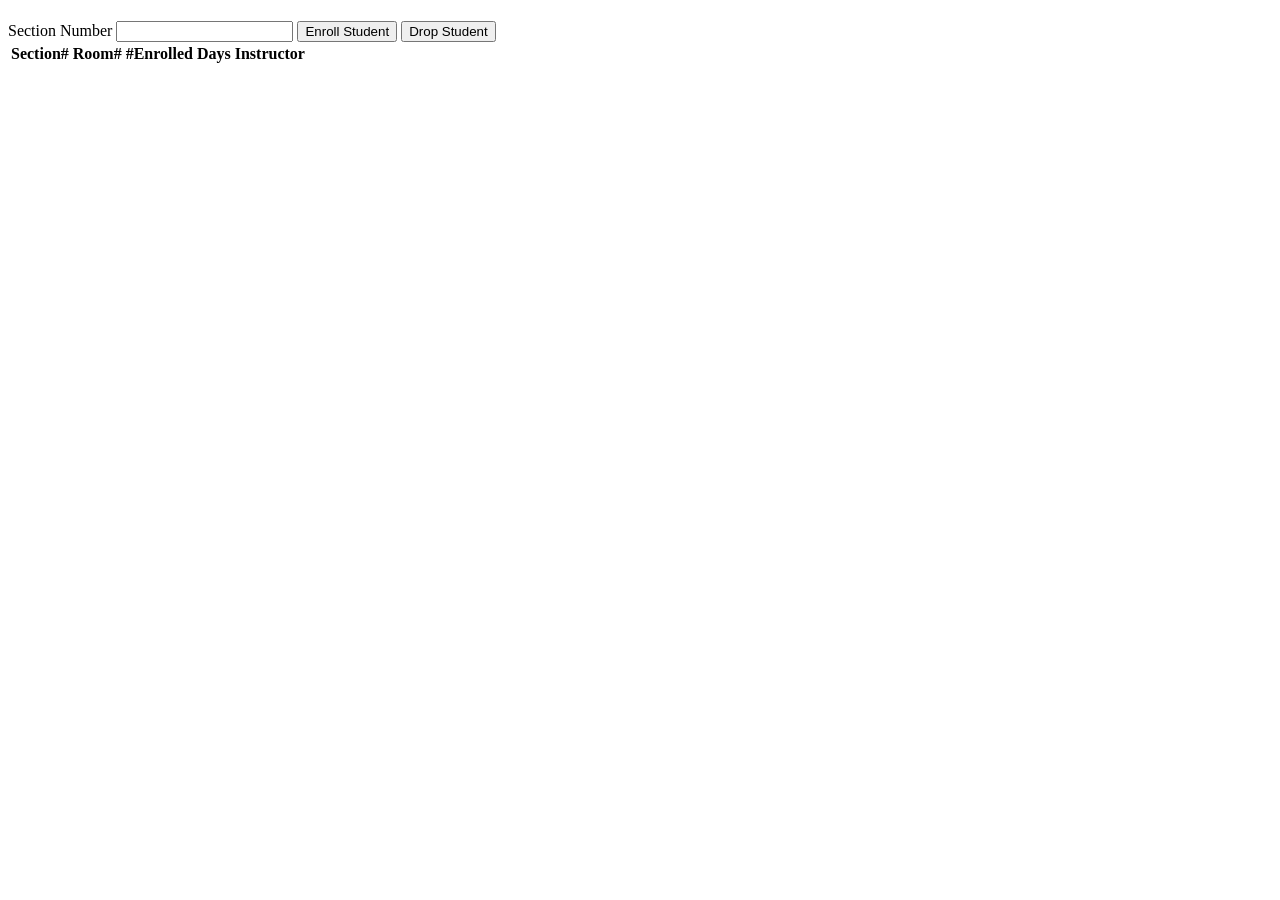
<file: courses/index.html>
<!-- courses.html -->
<!DOCTYPE html>
<html lang="en">
  <head>
    <meta charset="UTF-8" />
    <meta http-equiv="X-UA-Compatible" content="IE=edge" />
    <meta name="viewport" content="width=device-width, initial-scale=1.0" />
    <title>Courses and sections</title>
    <script src="courses.js" defer></script>
  </head>
  <body>
    <h1 id="courseName"></h1>
    <h2 id="courseCode"></h2>
    <label for="sectionNumber">Section Number</label>
    <input id="sectionNumber" />
    <button id="enrollStudent">Enroll Student</button>
    <button id="dropStudent">Drop Student</button>

    <table>
      <thead>
        <tr>
          <th>Section#</th>
          <th>Room#</th>
          <th>#Enrolled</th>
          <th>Days</th>
          <th>Instructor</th>
        </tr>
      </thead>
      <tbody id="sections"></tbody>
    </table>
  </body>
</html>
</file>
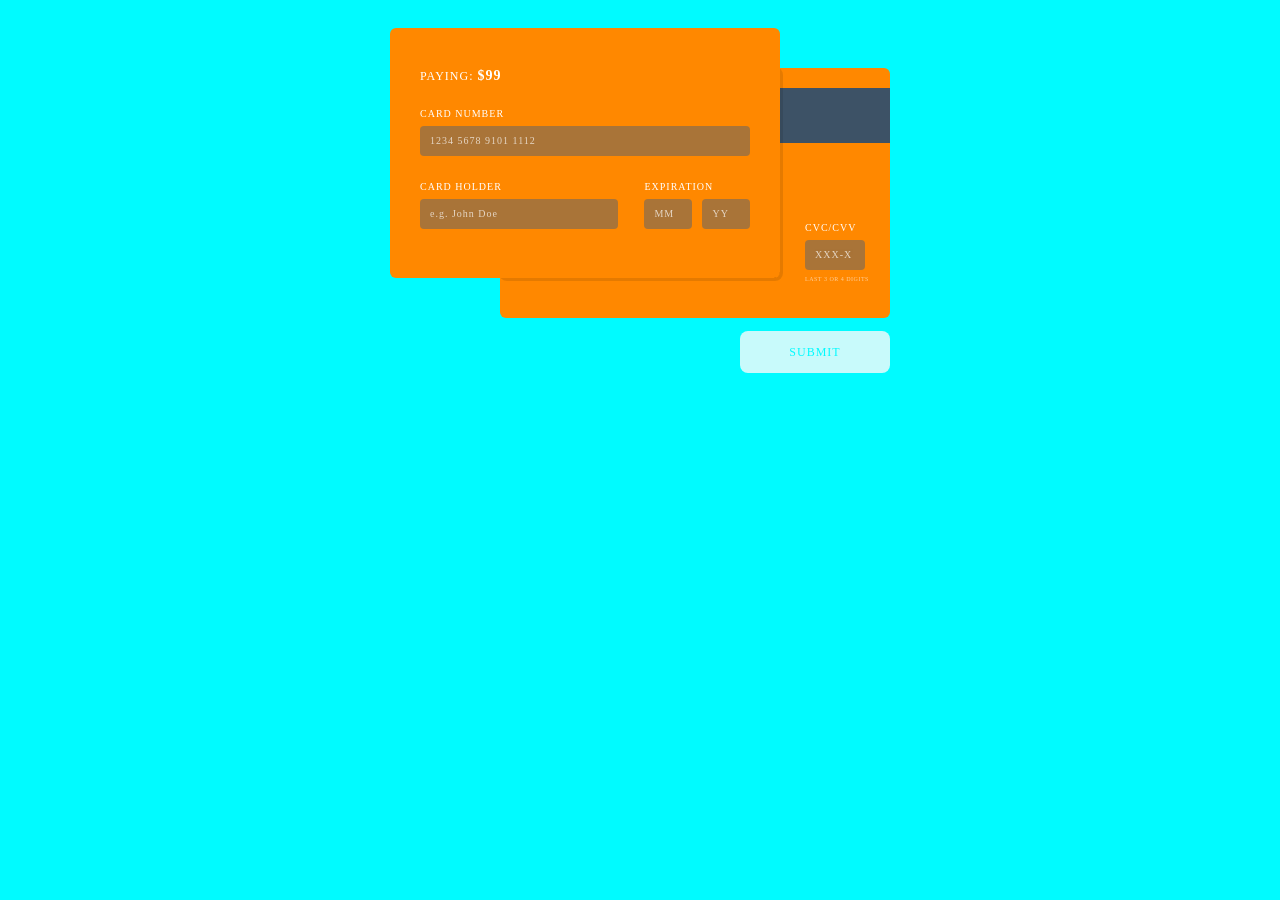
<file: creditcard/index.html>
<!doctype html>
<html lang="en">
    <head> 
        <meta charset="UTF-8"/>
        <title>Document</title>
		<link rel="stylesheet" href="styles.css">
		<link rel="icon" type="favicon" href="First_Fav.jpg">
    </head>
    <body>
		  <div id="form-container">
			<div id="card-front">
			  <div id="shadow"></div>
			  	<div id="image-container">
					<span id="amount">paying: <strong>$99</strong></span>
					<span id="card-image"></span>
			  	</div>
				<label for="card-number">
				  Card Number
				</label>
				<input type="text" id="card-number" placeholder="1234 5678 9101 1112" length="16">
				<div id="cardholder-container">
					<label for="card-holder">Card Holder</label>
					<input type="text" id="card-holder" placeholder="e.g. John Doe" />
			  	</div>
			  	<div id="exp-container">
					<label for="card-exp">
						Expiration
				  	</label>
					<input id="card-month" type="text" placeholder="MM" length="2">
					<input id="card-year" type="text" placeholder="YY" length="2">
			  	</div>
				<div id="cvc-container">
					<label for="card-cvc"> CVC/CVV</label>
					<input id="card-cvc" placeholder="XXX-X" type="text" min-length="3" max-length="4">
					<p>Last 3 or 4 digits</p>
			  	</div>
			</div>
			<div id="card-back">
			  <div id="card-stripe"></div>
			</div>
			<input type="text" id="card-token" />
			<button type="button" id="card-btn">Submit</button>
		  </div>
	</body>
</html>
</file>
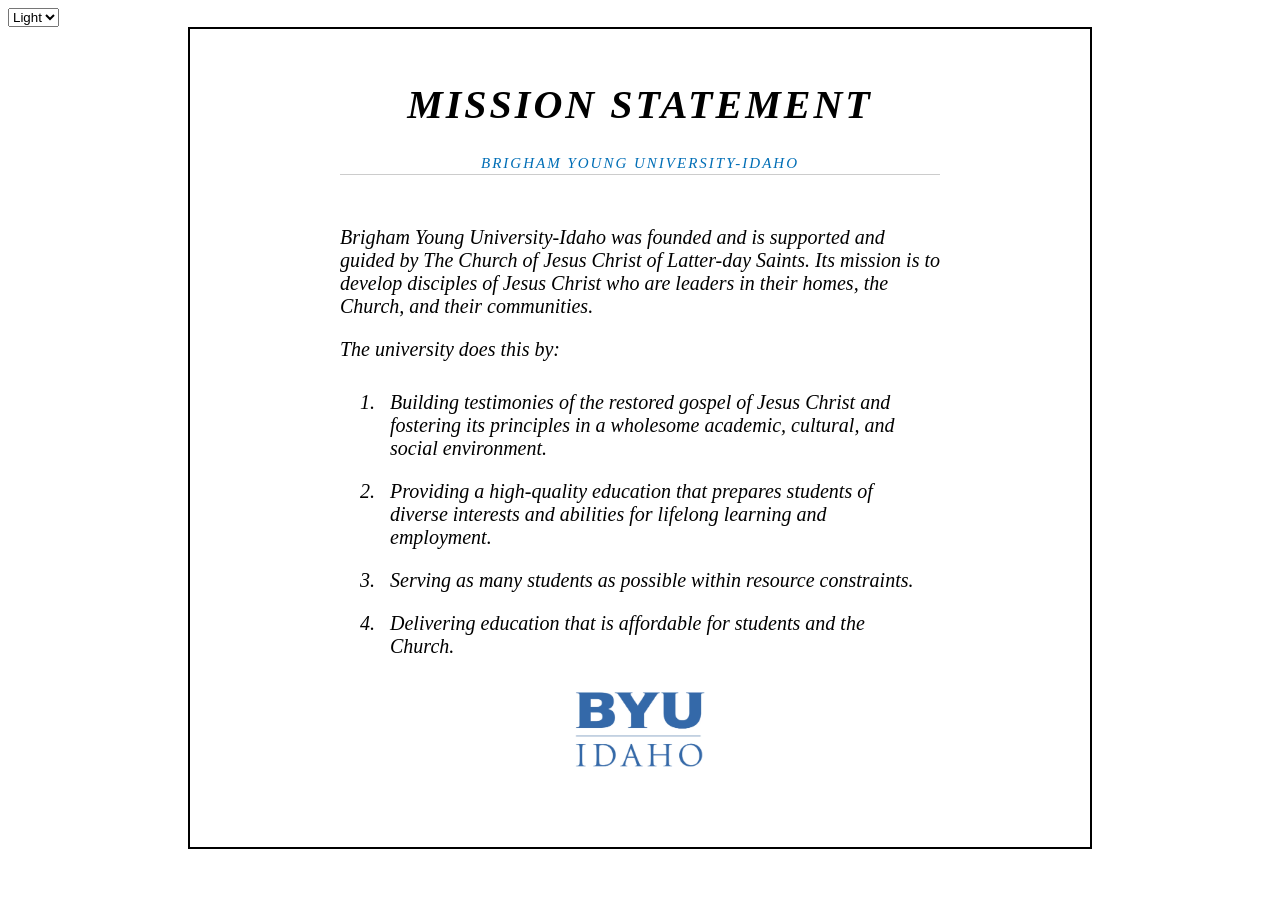
<file: mission/index.html>
<!DOCTYPE html>
<html lang="en">
<head>
    <meta charset="UTF-8">
    <meta name="viewport" content="width=device-width, initial-scale=1.0">
    <title>BYUI Mission</title>
    <meta name="author" content="Caleb Wolfe">
    <script src="mission.js" defer></script>
    <link rel="stylesheet" href="styles.css">
</head>
<body>

    <select name="theme">
        <option value="light">Light</option>
        <option value="dark">Dark</option>
    </select>

    <div class="content">
    <header>
        <h1>Mission Statement</h1>
        <h2>Brigham Young University-Idaho</h2>
        <hr>
    </header>

    <main>
    <p>Brigham Young University-Idaho was founded and is supported and guided by The Church of Jesus Christ of Latter-day Saints. Its mission is to develop disciples of Jesus Christ who are leaders in their homes, the Church, and their communities.</p>


    <div>The university does this by:</div>
    <ol>
        <li>Building testimonies of the restored gospel of Jesus Christ and fostering its principles in a wholesome academic, cultural, and social environment.</li>
        <li>Providing a high-quality education that prepares students of diverse interests and abilities for lifelong learning and employment.</li>
        <li>Serving as many students as possible within resource constraints.</li>
        <li>Delivering education that is affordable for students and the Church.</li>
    </ol>
    </main>

    <footer>
    <img src="byui-logo_blue.webp" alt="BYUI Logo">
    </footer>
    </div>
</body>
</html>
</file>
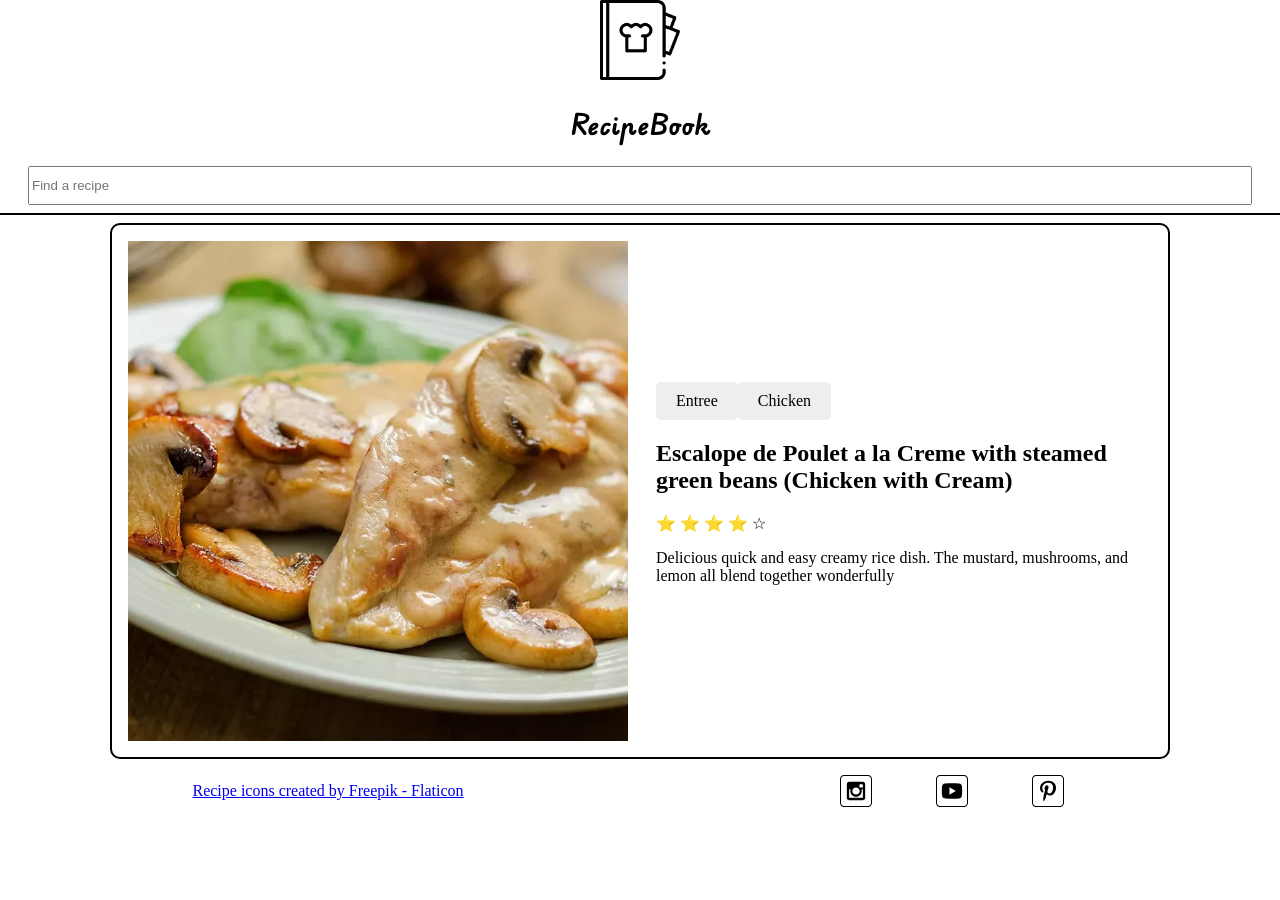
<file: recipes/index.html>
<!doctype html>
<html lang="en">
    <head>
        <meta charset="UTF-8">
	<meta name="viewport" content="width=device-width, initial-scale=1.0">
	<meta name="author" content="Caleb Wolfe">
	<meta name="description" content="A website that used JavaScript, HTML, and CSS to display and advertize recipes.">
        <title>Recipes</title>
	<link rel="stylesheet" href="recipes.css">
	<link rel="preconnect" href="https://fonts.googleapis.com">
	<link rel="preconnect" href="https://fonts.gstatic.com" crossorigin>
	<link href="https://fonts.googleapis.com/css2?family=Edu+AU+VIC+WA+NT+Pre:wght@400..700&display=swap" rel="stylesheet">
	<script src="recipes.mjs" type="module" defer></script>
	<script src="main.js" type="module" defer></script>
	<header>
	    <section>
		<div>
		    <img src="images/recipe-book.png">
		</div>
		<h1>RecipeBook</h1>
	    </section>
	    <label for="seach"></label>
	    <input type="text" name="search" placeholder="Find a recipe">
	</header>
	<hr>
	<div class="recipeBox">
	</div>
	<footer>
	    <a href="https://www.flaticon.com/free-icons/recipe" title="recipe icons">Recipe icons created by Freepik - Flaticon</a>
	    <div class="social">
	<!-- Social media icons provided under CC from https://www.iconfinder.com/AlfredoCreates  -->
		<a href="#"><img src="images/instagram_icon.svg" alt="instagram icon"></a>
		<a href="#"><img src="images/youtube_icon.svg" alt="youtube icon"></a>
		<a href="#"><img src="images/pinterest_icon.svg" alt="pinterest icon"></a>
	    </div>
	</footer>
    </body>
</html>
</file>
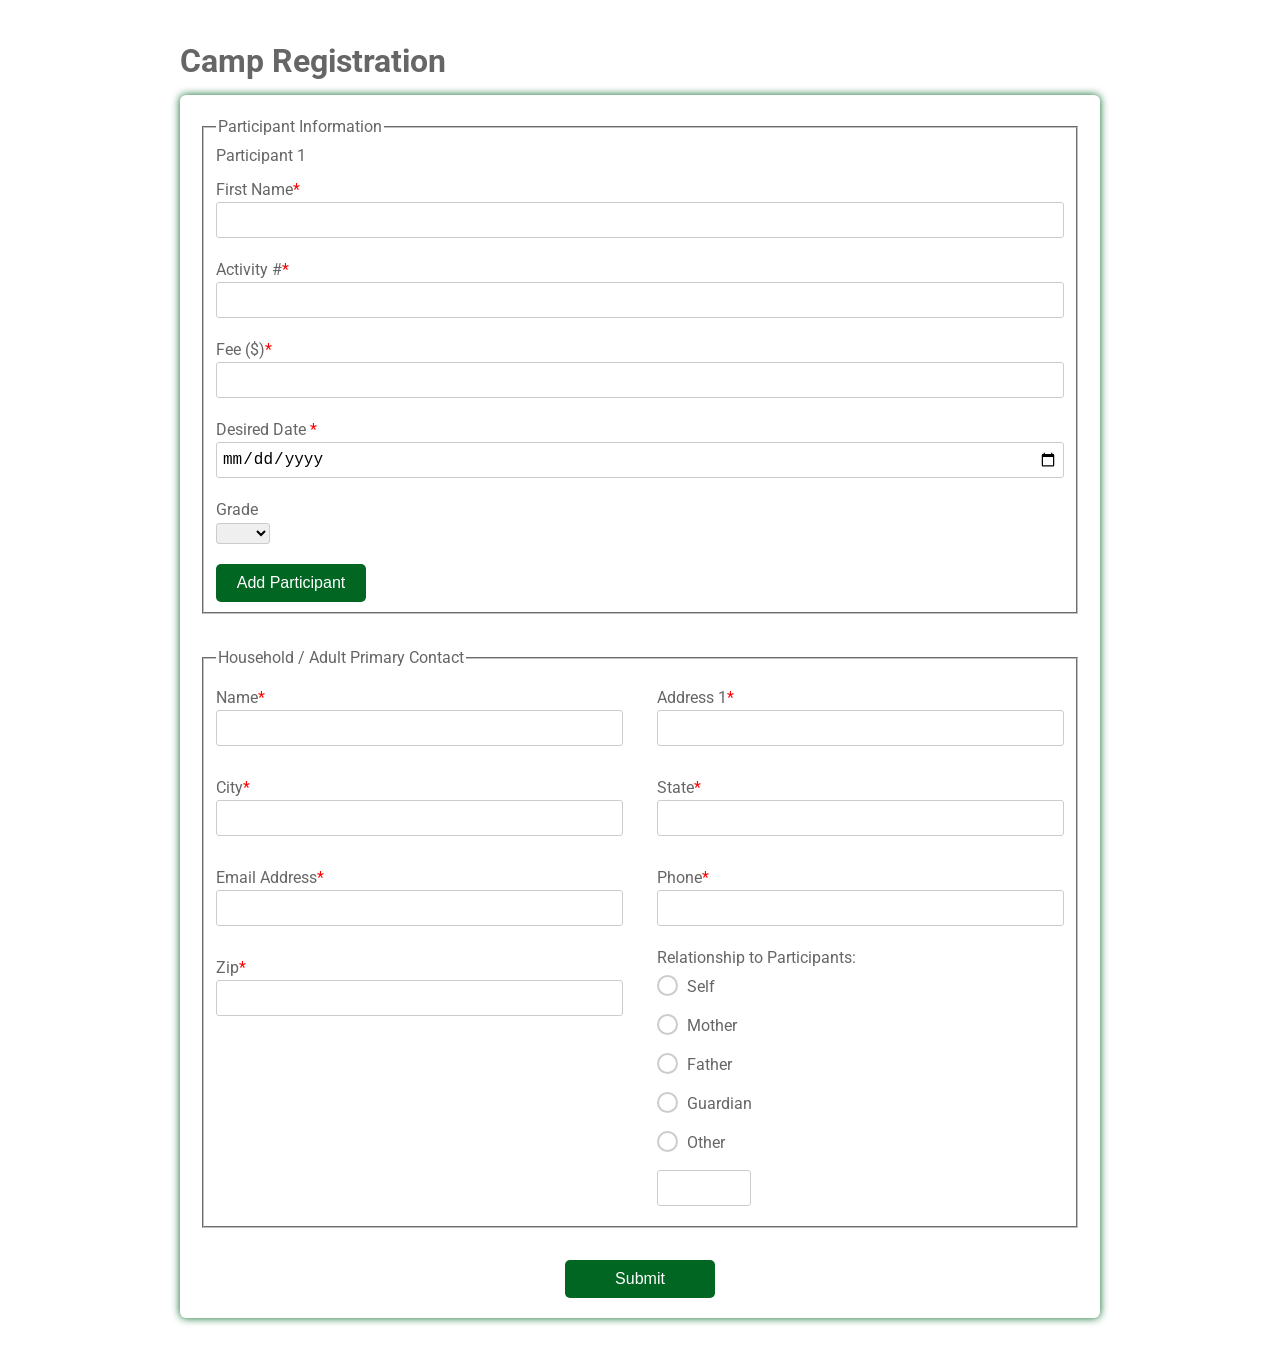
<file: register/index.html>
<!DOCTYPE html>
<html>
  <!-- Example based off of https://www.w3docs.com/learn-html/html-form-templates.html -->
  <head>
    <title>Camp Registration</title>
    <link
      href="https://fonts.googleapis.com/css?family=Roboto:300,400,500,700"
      rel="stylesheet"
    />
    <link rel="stylesheet" href="register.css" />
  </head>
  <body>
    <div class="testbox">
      <h1>Camp Registration</h1>
      <form>
        <fieldset class="participants">
          <legend>Participant Information</legend>
          <section class="participant1">
            <p>Participant 1</p>
            <div class="item">
              <label for="fname"> First Name<span>*</span></label>
              <input id="fname" type="text" name="fname" value="" required />
            </div>
            <div class="item activities">
              <label for="activity">Activity #<span>*</span></label>
              <input id="activity" type="text" name="activity" />
            </div>
            <div class="item">
              <label for="fee">Fee ($)<span>*</span></label>
              <input id="fee" type="number" name="fee" />
            </div>
            <div class="item">
              <label for="date">Desired Date <span>*</span></label>
              <input id="date" type="date" name="date" />
            </div>
            <div class="item">
              <p>Grade</p>
              <select>
                <option selected value="" disabled selected></option>
                <option value="1">1st</option>
                <option value="2">2nd</option>
                <option value="3">3rd</option>
                <option value="4">4th</option>
                <option value="5">5th</option>
                <option value="6">6th</option>
                <option value="7">7th</option>
                <option value="8">8th</option>
                <option value="9">9th</option>
                <option value="10">10th</option>
                <option value="11">11th</option>
                <option value="12">12th</option>
              </select>
            </div>
          </section>
          <button type="button" id="add">Add Participant</button>
        </fieldset>

        <fieldset>
          <legend>Household / Adult Primary Contact</legend>
          <div class="columns">
            <div class="item">
              <label for="adult_name">Name<span>*</span></label>
              <input id="adult_name" type="text" name="adult_name" />
            </div>

            <div class="item">
              <label for="address1">Address 1<span>*</span></label>
              <input id="address1" type="text" name="address1" />
            </div>

            <div class="item">
              <label for="city">City<span>*</span></label>
              <input id="city" type="text" name="city" />
            </div>
            <div class="item">
              <label for="state">State<span>*</span></label>
              <input id="state" type="text" name="state" />
            </div>
            <div class="item">
              <label for="eaddress">Email Address<span>*</span></label>
              <input id="eaddress" type="text" name="eaddress" />
            </div>
            <div class="item">
              <label for="phone">Phone<span>*</span></label>
              <input id="phone" type="tel" name="phone" />
            </div>
            <div class="item">
              <label for="zip">Zip<span>*</span></label>
              <input id="zip" type="text" name="zip" />
            </div>

            <div class="question">
              <label>Relationship to Participants:</label>
              <div class="question-answer">
                <div>
                  <input
                    type="radio"
                    value="self"
                    id="radio_3"
                    name="relationship"
                  />
                  <label for="radio_3" class="radio"><span>Self</span></label>
                </div>
                <div>
                  <input
                    type="radio"
                    value="mother"
                    id="radio_4"
                    name="relationship"
                  />
                  <label for="radio_4" class="radio"><span>Mother</span></label>
                </div>
                <div>
                  <input
                    type="radio"
                    value="father"
                    id="radio_5"
                    name="relationship"
                  />
                  <label for="radio_5" class="radio"><span>Father</span></label>
                </div>
                <div>
                  <input
                    type="radio"
                    value="guardian"
                    id="radio_6"
                    name="relationship"
                  />
                  <label for="radio_6" class="radio"
                    ><span>Guardian</span></label
                  >
                </div>
                <div>
                  <input
                    type="radio"
                    value="other"
                    id="radio_7"
                    name="relationship"
                  />
                  <label for="radio_7" class="radio"><span>Other</span></label>
                  <input type="text" />
                </div>
              </div>
            </div>
          </div>
        </fieldset>
        <div class="btn-block">
          <button type="submit" id="submitButton">Submit</button>
        </div>
      </form>
      <section id="summary"></section>
    </div>
    <script src="register.js"></script> 
  </body>
</html>
</file>
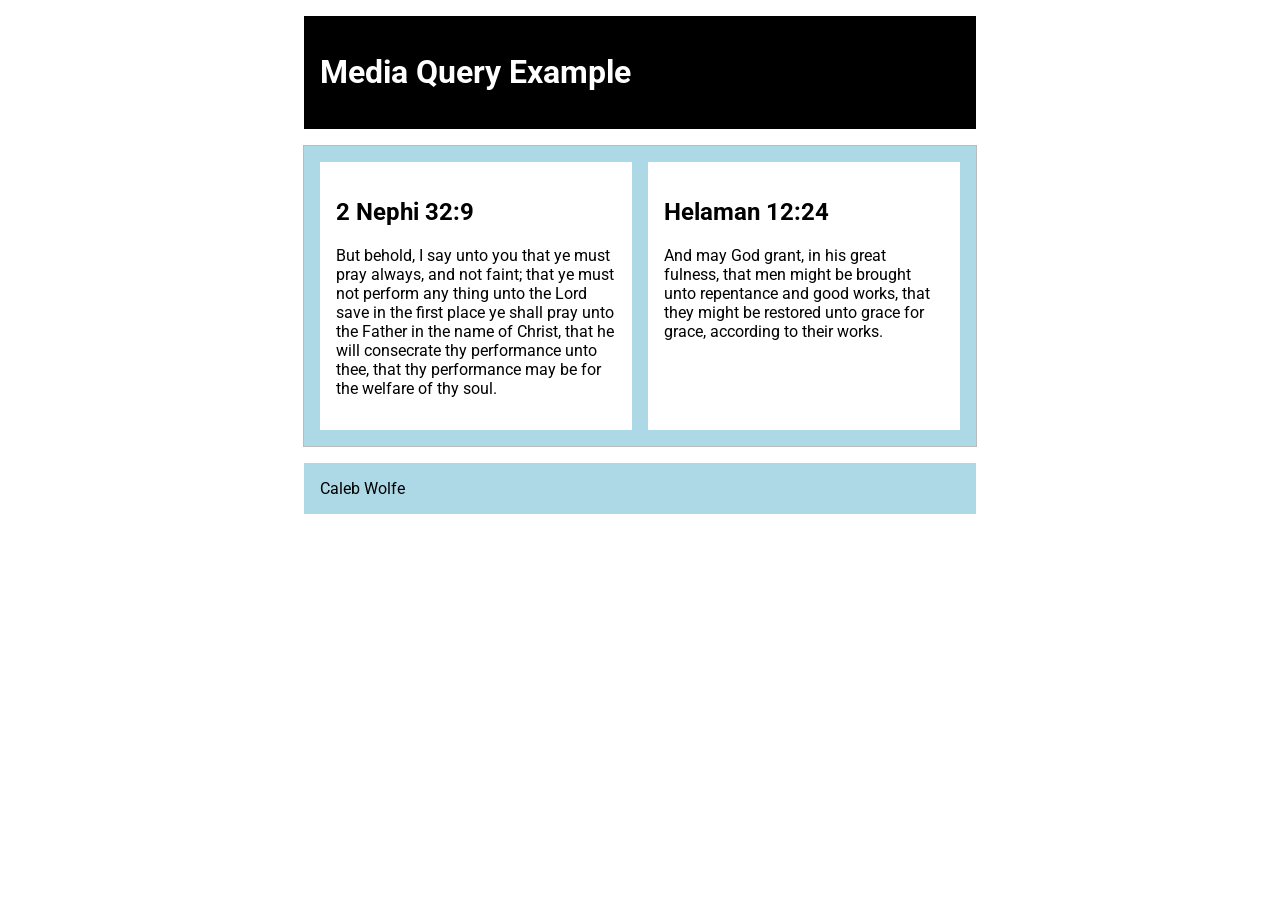
<file: media-query.html>
<!DOCTYPE html>
<html lang="en">
<head>
    <meta charset="UTF-8">
    <meta name="viewport" content="width=device-width, initial-scale=1.0">
    <title>Document</title>
    <link href="https://fonts.googleapis.com/css2?family=Roboto:wght@400;500;700&display=swap" rel="stylesheet">
    <link rel="stylesheet" href="media-query.css">
</head>
<body>
    <header>
        <h1>Media Query Example</h1>
    </header>
    <main>
        <section>
            <h2>2 Nephi 32:9</h2>
            <p>But behold, I say unto you that ye must pray always, and not faint; that ye must not perform any thing unto the Lord save in the first place ye shall pray unto the Father in the name of Christ, that he will consecrate thy performance unto thee, that thy performance may be for the welfare of thy soul.</p>
        </section>
        <section>
            <h2>Helaman 12:24</h2>
            <p>And may God grant, in his great fulness, that men might be brought unto repentance and good works, that they might be restored unto grace for grace, according to their works.</p>
        </section>
    </main>
    <footer>
        Caleb Wolfe
    </footer>
</body>
</html>
</file>
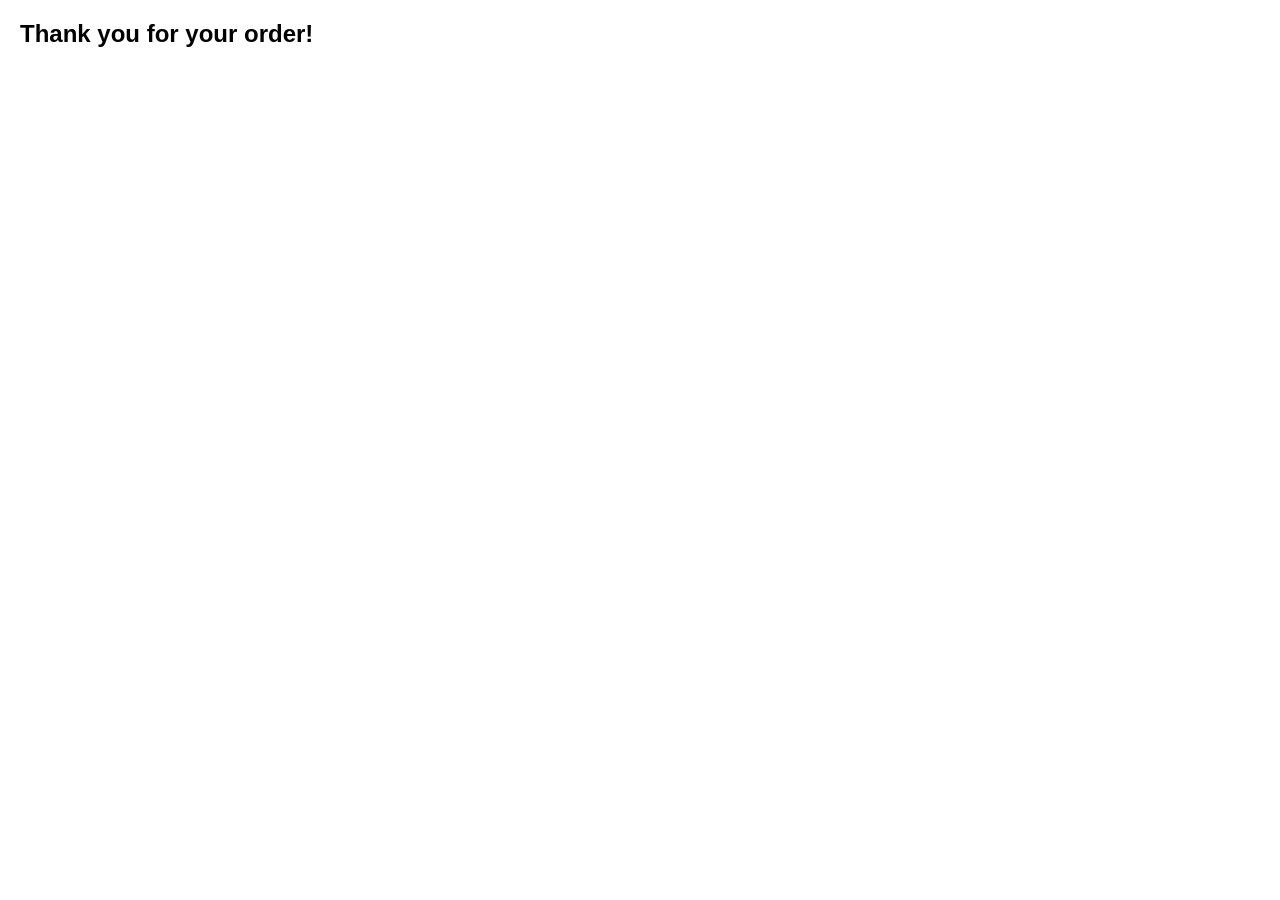
<file: forms_practice/completed.html>
<!-- completed.html -->
<!DOCTYPE html>
<html lang="en">
  <head>
    <meta charset="UTF-8" />
    <meta name="viewport" content="width=device-width, initial-scale=1.0" />
    <title>Order Complete</title>
    <link rel="stylesheet" href="form-demo.css" />
  </head>
  <body>
      <h2>Thank you for your order!</h2>
  </body>
</html>
</file>
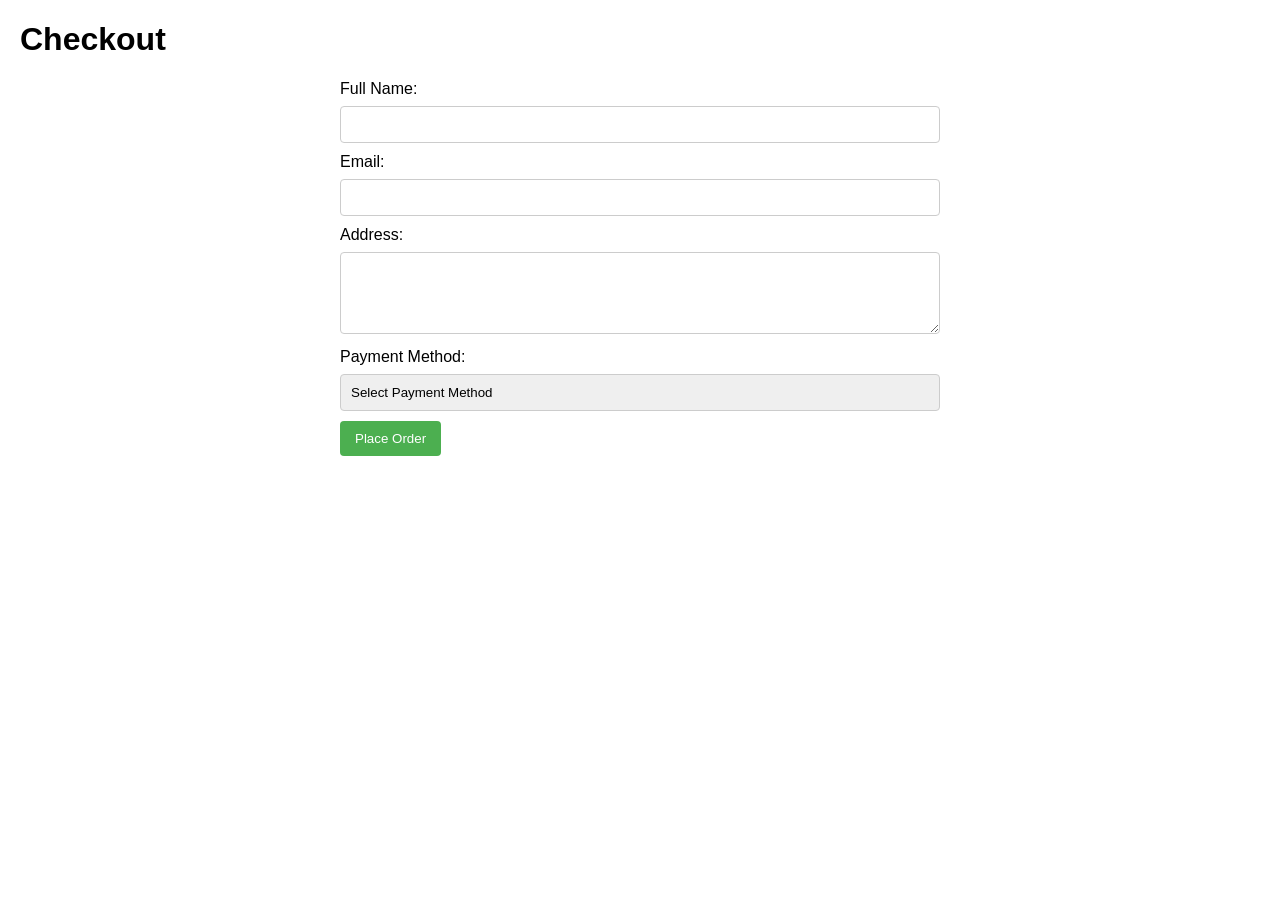
<file: forms_practice/form-demo.html>
<!-- form-demo.html -->
<!DOCTYPE html>
<html lang="en">
  <head>
    <meta charset="UTF-8" />
    <meta name="viewport" content="width=device-width, initial-scale=1.0" />
    <title>Checkout Form</title>
    <link rel="stylesheet" href="form-demo.css" />
    <script src="form-demo.js" defer></script>
  </head>
  <body>
    <header><h1>Checkout</h1></header>
    <main>
      <section class="errors"></section>
      <form id="checkoutForm" action="completed.html">
	  <label for="fullName">Full Name:</label>
	  <input type="text" id="fullName" name="fullName" required />

	  <label for="email">Email:</label>
	  <input type="email" id="email" name="email" required />

	  <label for="address">Address:</label>
	  <textarea id="address" name="address" rows="4" required></textarea>

	  <label for="paymentMethod">Payment Method:</label>
	  <select id="paymentMethod" name="paymentMethod" required>
	      <option value="">Select Payment Method</option>
	      <option value="creditCard">Credit Card</option>
	      <option value="paypal">PayPal</option>
	  </select>

  <!-- Container for credit card details -->
	  <p id="creditCardNumberContainer" class="hide">
	      <label for="creditCardNumber">Credit Card Number:</label>
	      <input
		  type="text"
		  id="creditCardNumber"
		  name="creditCardNumber"
		  pattern="[0-9]{16}"
		  placeholder="Enter 16 digits"
		  required
	      />
	  </p>

	  <!-- Container for PayPal details -->
	  <p id="paypalUsernameContainer" class="hide">
	      <label for="paypalUsername">PayPal Username:</label>
	      <input
		  type="text"
		  id="paypalUsername"
		  name="paypalUsername"
		  placeholder="Enter PayPal username"
		  required
	      />
	  </p>
	  <button type="submit">Place Order</button>
      </form>
    </main>
  </body>
</html>
</file>
<file: creditcard/styles.css>
@import url(https://fonts.googleapis.com/css?family=Lato:400, 700,300);
body {
  background-color: #00fbff;
  font-family: lato, 'helvetica-light';
  position: relative;
  text-transform: uppercase;
  padding: 20px 0;
}

#amount {
  font-size: 12px;
}

#amount strong {
  font-size: 14px;
}

#card-back {
  top: 40px;
  right: 0;
  z-index: -2;
}

#card-btn {
  background-color: rgba(251, 251, 251, 0.8);
  color: #00fbff;
  position: absolute;
  bottom: -55px;
  right: 0;
  width: 150px;
  border-radius: 8px;
  height: 42px;
  font-size: 12px;
  font-family: lato, 'helvetica-light', 'sans-serif';
  text-transform: uppercase;
  letter-spacing: 1px;
  font-weight: 400;
  outline: none;
  border: none;
  cursor: pointer;
}

#card-btn:hover {
  background-color: rgba(251, 251, 251, 1);
}

#card-cvc {
  width: 60px;
  margin-bottom: 0;
}

#card-front,
#card-back {
  position: absolute;
  background-color: #ff8800;
  width: 390px;
  height: 250px;
  border-radius: 6px;
  padding: 20px 30px 0;
  box-sizing: border-box;
  font-size: 10px;
  letter-spacing: 1px;
  font-weight: 300;
  color: white;
}

#card-image {
  float: right;
  height: 100%;
}

#card-image i {
  font-size: 40px;
}

#card-month {
  width: 45% !important;
}

#card-number,
#card-holder {
  width: 100%;
}

#card-stripe {
  width: 100%;
  height: 55px;
  background-color: #3d5266;
  position: absolute;
  right: 0;
}

#card-success {
  color: #00b349;
}

#card-token {
  display: none;
}

#card-year {
  width: 45%;
  float: right;
}

#cardholder-container {
  width: 60%;
  display: inline-block;
}

#cvc-container {
  position: absolute;
  width: 110px;
  right: -115px;
  bottom: -10px;
  padding-left: 20px;
  box-sizing: border-box;
}

#cvc-container label {
  width: 100%;
}

#cvc-container p {
  font-size: 6px;
  text-transform: uppercase;
  opacity: 0.6;
  letter-spacing: .5px;
}

#form-container {
  margin: auto;
  width: 500px;
  height: 290px;
  position: relative;
}

#form-errors {
  color: #eb0000;
}

#form-errors,
#card-success {
  background-color: white;
  width: 500px;
  margin: 0 auto 10px;
  height: 50px;
  border-radius: 8px;
  padding: 0 20px;
  font-weight: 400;
  box-sizing: border-box;
  line-height: 46px;
  letter-spacing: .5px;
  text-transform: none;
}

#form-errors p,
#card-success p {
  margin: 0 5px;
  display: inline-block;
}

#exp-container {
  margin-left: 10px;
  width: 32%;
  display: inline-block;
  float: right;
}

.hidden {
  display: none;
}

#image-container {
  width: 100%;
  position: relative;
  height: 55px;
  margin-bottom: 5px;
  line-height: 55px;
}

#image-container img {
  position: absolute;
  right: 0;
  top: 0;
}

input {
  border: none;
  outline: none;
  background-color: #a97438;
  height: 30px;
  line-height: 30px;
  padding: 0 10px;
  margin: 0 0 25px;
  color: white;
  font-size: 10px;
  box-sizing: border-box;
  border-radius: 4px;
  font-family: lato, 'helvetica-light', 'sans-serif';
  letter-spacing: .7px;
}

input::-webkit-input-placeholder {
  color: #fff;
  opacity: 0.7;
  font-family: lato, 'helvetica-light', 'sans-serif' letter-spacing: 1px;
  font-weight: 300;
  letter-spacing: 1px;
  font-size: 10px;
}

input:-moz-placeholder {
  color: #fff;
  opacity: 0.7;
  font-family: lato, 'helvetica-light', 'sans-serif' letter-spacing: 1px;
  font-weight: 300;
  letter-spacing: 1px;
  font-size: 10px;
}

input::-moz-placeholder {
  color: #fff;
  opacity: 0.7;
  font-family: lato, 'helvetica-light', 'sans-serif' letter-spacing: 1px;
  font-weight: 300;
  letter-spacing: 1px;
  font-size: 10px;
}

input:-ms-input-placeholder {
  color: #fff;
  opacity: 0.7;
  font-family: lato, 'helvetica-light', 'sans-serif' letter-spacing: 1px;
  font-weight: 300;
  letter-spacing: 1px;
  font-size: 10px;
}

input.invalid {
  border: solid 2px #eb0000;
  height: 34px;
}

label {
  display: block;
  margin: 0 auto 7px;
}

#shadow {
  position: absolute;
  right: 0;
  width: 284px;
  height: 214px;
  top: 36px;
  background-color: #000;
  z-index: -1;
  border-radius: 8px;
  box-shadow: 3px 3px 0 rgba(0, 0, 0, 0.1);
  -moz-box-shadow: 3px 3px 0 rgba(0, 0, 0, 0.1);
  -webkit-box-shadow: 3px 3px 0 rgba(0, 0, 0, 0.1);
}
</file>
<file: mission/styles.css>
.content {
    display: block;
    max-width: 600px;
    margin: auto;
    font-family: 'Times New Roman', Times, serif;
    padding-bottom: 75px;
    padding-top: 25px;
    padding-left: 150px;
    padding-right: 150px;
    border: 2px solid black;
    /* border-left: 2px solid black; */
    /* border-right: 2px solid black; */
}

.dark {
    background-color: #333;
    color: white;
}

h1, h2 {
    text-align: center;
    text-transform: uppercase;
}

h1 {
    letter-spacing: 3px;
    font-weight: 550;
}

h2 {
    color: #006EB6;
    font-size: 15px;
    letter-spacing: 2px;
    font-weight: 150;
}

.dark h2 {
    color: #4F9ACF;
}

hr {
    display: block;
    height: 1px;
    border: 0;
    border-top: 1px solid #ccc;
    margin-bottom: 1em 0;
    margin-top: -10px;
    padding: 0;
  }

div:nth-child(2) {
    font-style: italic;
    font-size: 20px;
}

p {
    margin-top: 50px;
    margin-bottom: 20px;
}

p, ol {
    text-align: left;
    font-size: 20px;
}

ol li {
    padding: 10px;
}

img {
    display: block;
    margin-left: auto;
    margin-right: auto;
    width: 150px;
}
</file>
<file: recipes/recipes.css>
/* Recipies CSS */
.edu-au-vic-wa-nt-pre-<uniquifier> {
  font-family: "Edu AU VIC WA NT Pre", cursive;
  font-optical-sizing: auto;
  font-weight: <weight>;
  font-style: normal;
}

html, body {
  margin: 0;
  padding: 0;
  height: 100%;
}

.hidden {
    display: none;
}

input {
    display: block;
    height: 2.5em;
    width: 95%;
    margin: 0 auto;
}

header {
    max-width: 100%;
    justify-content: center;
    align-items: center;
}

header section {
    display: flex;
    flex-direction: column;
    max-width: 100%;
    margin: 0 auto;
    align-items: center;
}

header section h1 {
    font-family: "Edu AU VIC WA NT Pre";
}

header section div {
    max-width: 5em;
}

header section img {
  max-width: 100%;
  height: auto;
  object-fit: contain;
}

hr {
    border: 1px solid;
}

.recipeBox {
    display: flex;
    flex-direction: column;
    border: 2px solid;
    border-radius: 10px;
    padding: 1em;
    margin-top: 1em;
    margin-left: 3em;
    margin-right: 3em;
}

#tagFlexbox {
    display: flex;
    flex-direction: row;
}

.genreTag {
    padding: 10px 20px;
    background-color: #eeeeee; 
    color: black;             
    border: none;
    border-radius: 5px;             
    text-align: center;
    max-width: 5em;
}



footer {
    margin-bottom: 1em;
    padding: 1em;
    max-width: 100%;
    display: grid;
    grid-template-rows: 7em / 3em;
    max-height: 7em;
    align-items: center;
    justify-content: center;
    text-align: center;
}

footer:first-child {
    grid-area: 2 / 1 / 3 / 2;
}

.social {
    display: block;
    grid-area: 1 / 1 / 2 / 2;
    object-fit: contain;
}

.social img {
    max-height: 2em;
}


@media (min-width: 800px) {
    .recipeBox {
        margin: 0 auto;
        display: grid;
        max-width: 80%;
        grid-template-columns: 1fr 1fr;
        border: 2px solid;
        border-radius: 10px;
        justify-content: center;
        align-items: center;
    }
    .recipeBox img {
        max-width: 500px;
        grid-column: 1/2;
        object-fit: contain;
    }
    .recipeInfo {
        display: flex;
        flex-direction: column;
        padding-left: 1em;
        grid-column: 2/3;
        justify-content: left;
    }

    .recipeBox span {
        order: 1;
    }

    .genreTag {
        order: -1;
    }

    .recipeBox p {
        order: 2;
    }

    footer {
        padding: 1em;
        max-width: 100%;
        display: grid;
        grid-template-columns: 1fr 1fr; 
        max-height: 7em;
        align-items: center;
    }
    
    footer a:first-child {
        justify-self: center;
        grid-column: 1/2;
    }
    
    footer .social {
        grid-column: 2/3;
        display: flex;
        flex-direction: row;
        justify-content: center; 
    }
    
    
    footer .social img {
        width: 6em; 
        height: auto;
        display: block;
        margin: 0; 
        padding: 0;
    }
}

/*
.recipeBox {
    display: flex;
    flex-direction: column;
    border: 2px solid;
    border-radius: 10px;
    padding: 1em;
    margin-top: 1em;
    margin-left: 3em;
    margin-right: 3em;
}
*/
</file>
<file: register/register.css>
* {
    box-sizing: border-box;
  }
  body {
    font-family: Roboto, Arial, sans-serif;
    font-size: 16px;
    color: #666;
    line-height: 22px;
  }

  div,
  form,
  input,
  select,
  textarea,
  label,
  p {
    padding: 0;
    margin: 0;
    outline: none;
    font-size: 16px;
    line-height: 24px;
  }

  .testbox {
    padding: 20px;
    max-width: 960px;
    margin: 0 auto;
  }
  form {
    padding: 20px;
    border-radius: 6px;
    background: #fff;
    box-shadow: 0 0 8px #006622;
  }
  fieldset {
    margin-bottom: 2em;
  }
  input,
  select,
  textarea {
    margin-bottom: 10px;
    border: 1px solid #ccc;
    border-radius: 3px;
  }
  input {
    width: 100%;
    padding: 5px;
  }
  input[type="checkbox"] {
    width: auto;
    margin-right: 1em;
  }
  input[type="date"] {
    padding: 4px 5px;
  }
  textarea {
    width: 100%;
    padding: 5px;
  }
  .item:hover p,
  .item:hover i,
  .question:hover p,
  .question label:hover,
  input:hover::placeholder {
    color: #006622;
  }
  .item input:hover,
  .item select:hover,
  .item textarea:hover {
    border: 1px solid transparent;
    box-shadow: 0 0 3px 0 #006622;
    color: #006622;
  }
  .item {
    position: relative;
    margin: 10px 0;
  }
  .item span {
    color: red;
  }


  .columns {
    display: flex;
    justify-content: space-between;
    flex-direction: row;
    flex-wrap: wrap;
  }
  .columns div {
    width: 48%;
  }

  /* Style checkbox and radio. To do this we have to hide the defaults then we create our own */
  input[type="radio"] {
    display: none;
  }
  label.radio {
    position: relative;
    display: inline-block;
    margin: 5px 20px 15px 0;
    cursor: pointer;
  }
  .question span {
    margin-left: 30px;
  }
  .question-answer label {
    display: block;
  }
  label.radio:before {
    content: "";
    position: absolute;
    left: 0;
    width: 17px;
    height: 17px;
    border-radius: 50%;
    border: 2px solid #ccc;
  }
  input[type="radio"]:checked + label:before,
  label.radio:hover:before {
    border: 2px solid #006622;
  }
  label.radio:after {
    content: "";
    position: absolute;
    top: 6px;
    left: 5px;
    width: 8px;
    height: 4px;
    border: 3px solid #006622;
    border-top: none;
    border-right: none;
    transform: rotate(-45deg);
    opacity: 0;
  }
  input[type="radio"]:checked + label:after {
    opacity: 1;
  }
  /* end style checkbox and radio */
  .btn-block {
    margin-top: 10px;
    text-align: center;
  }
  button {
    width: 150px;
    padding: 10px;
    border: none;
    border-radius: 5px;
    background: #006622;
    font-size: 16px;
    color: #fff;
    cursor: pointer;
  }
  button:hover {
    background: #00b33c;
  }
  @media (max-width: 568px) {
    .columns div {
      width: 100%;
    }
  }
</file>
<file: media-query.css>
@media screen and (min-width: 500px) {
body {
    font-family: 'Roboto', sans-serif;
  }

header , main , footer {
    max-width: 640px;
    margin: 1rem auto;
    padding: 1rem;
    background-color: lightblue;
}

header {
    background-color: black;
    color: white;
}

main {
    display: grid;
    grid-template-columns: 1fr 1fr;
    grid-gap: 1rem;
    border: 1px solid #bbb;
}

section {
    padding: 1rem;
    background-color: #fff;
  }
}
</file>
<file: forms_practice/form-demo.css>
/* form-demo.css */

label {
  display: block;
  margin-bottom: 8px;
}

input,
select,
textarea {
  width: 100%;
  padding: 10px;
  margin-bottom: 10px;
  box-sizing: border-box;
  border: 1px solid #ccc; /* Add a border to make it visually consistent */
  border-radius: 4px;
}
button {
  background-color: #4caf50;
  color: white;
  padding: 10px 15px;
  border: none;
  border-radius: 4px;
  cursor: pointer;
}/* form-demo.css */
* {
  box-sizing: border-box;
}
body {
  font-family: Arial, sans-serif;
  margin: 20px;
}

main {
  max-width: 600px;
  margin: 0 auto;
}

.errors > p {
  border: 1px solid red;
  padding: 0.5em;
}
/* Style the select arrow for Safari */
select::-webkit-inner-spin-button,
select::-webkit-outer-spin-button {
  -webkit-appearance: none;
  margin: 0;
}

/* Style the select arrow for other browsers */
select {
  -moz-appearance: none;
  -webkit-appearance: none;
  appearance: none;
}

#payment_methods {
    font-size: 1em;
    width: 6em;
}

.hide {
  display: none; /* Initially hide the credit card input and label */
}
</file>
